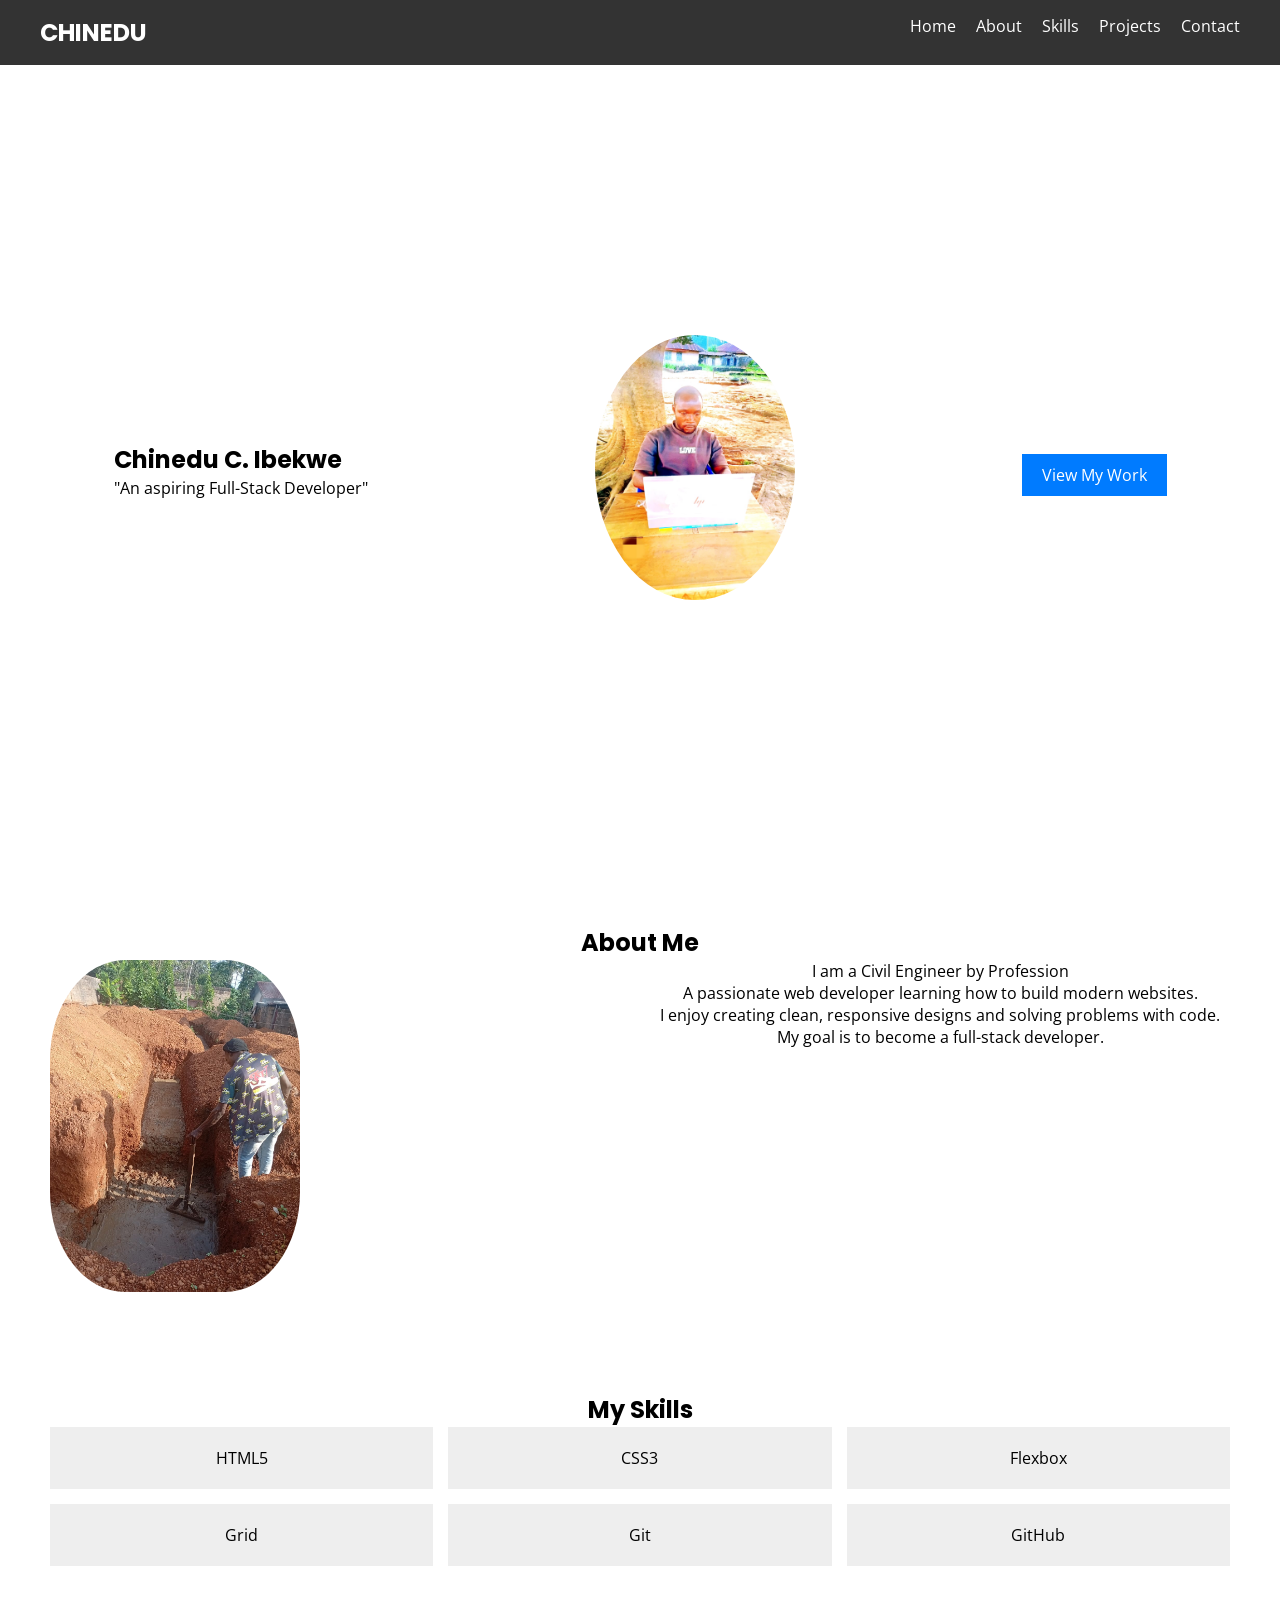
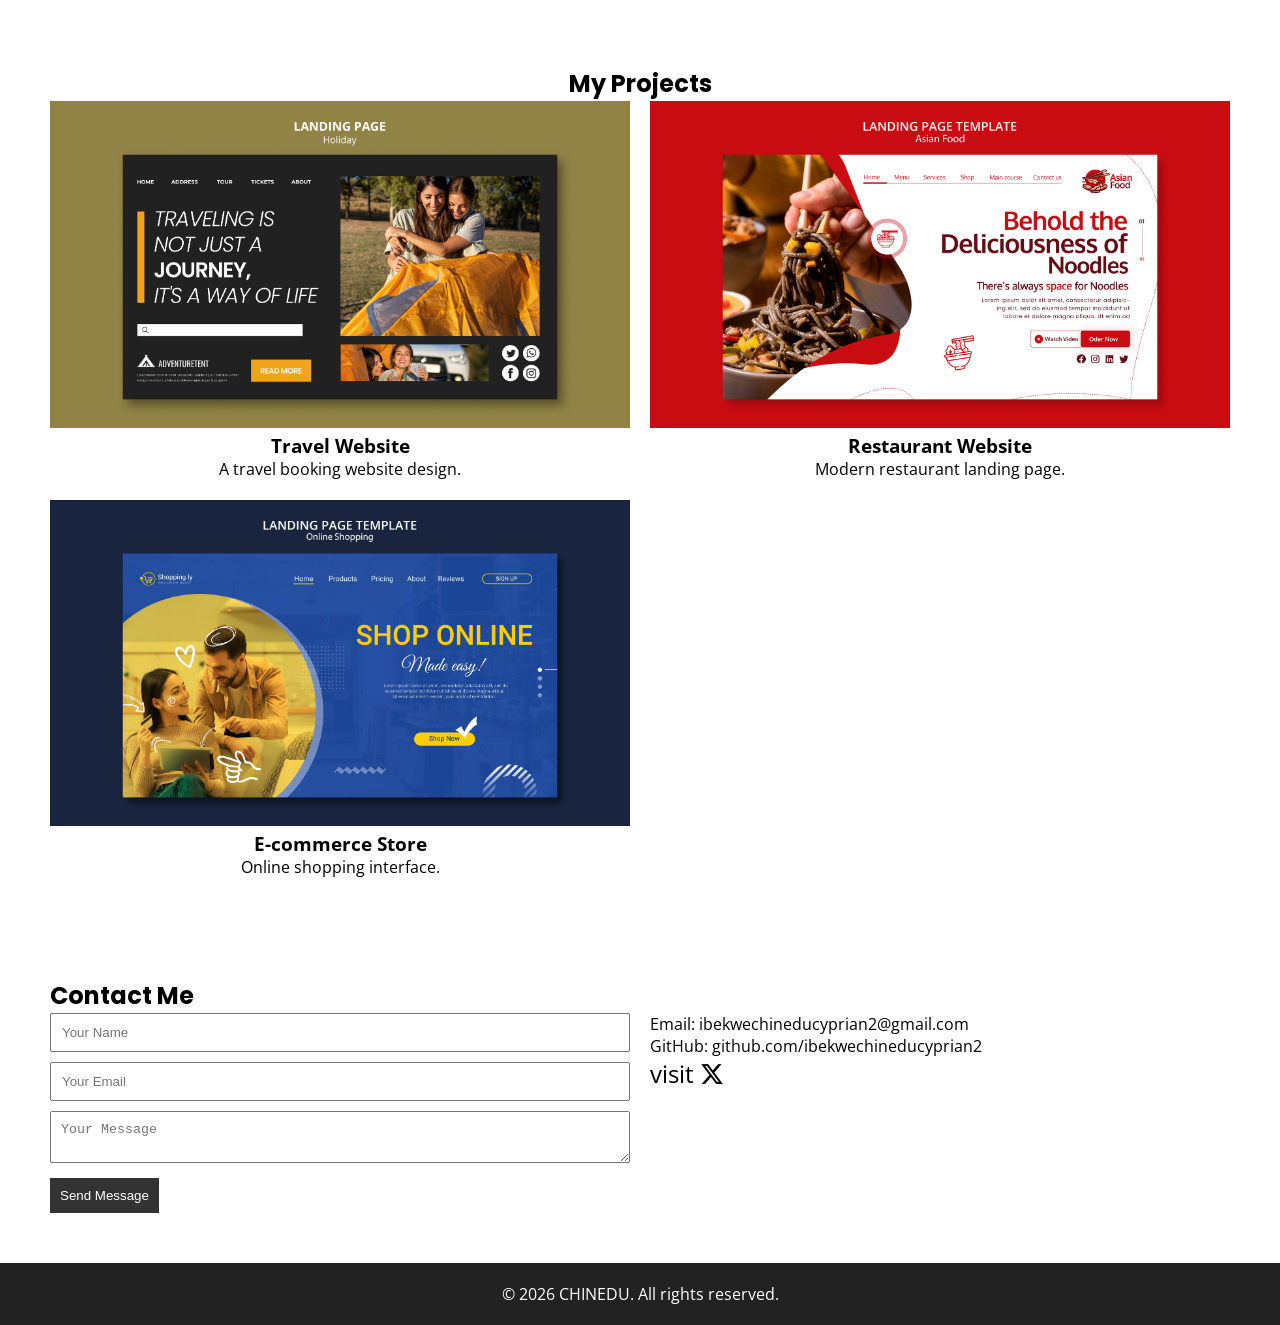
<file: Index.html>
<!DOCTYPE html>
<html lang="en">
<head>
  <meta charset="UTF-8">
  <meta name="viewport" content="width=device-width, initial-scale=1.0">
  <title>Chinedu Ibekwe | Portfolio</title>

  <!-- Google Fonts -->
  <link href="https://fonts.googleapis.com/css2?family=Poppins:wght@600&family=Open+Sans&display=swap" rel="stylesheet">

  <!-- cdnjs.cloudflare -->

  <link rel="stylesheet" href="https://cdnjs.cloudflare.com/ajax/libs/font-awesome/6.5.0/css/all.min.css">

  <!-- CSS -->
  <link rel="stylesheet" href="Style.css">
</head>

<body>

<!-- NAVBAR -->
<header>
  <nav class="navbar">
    <h2 class="logo">CHINEDU</h2>
    <ul class="nav-links">
      <li><a href="#home">Home</a></li>
      <li><a href="#about">About</a></li>
      <li><a href="#skills">Skills</a></li>
      <li><a href="#projects">Projects</a></li>
      <li><a href="#contact">Contact</a></li>
    </ul>
  </nav>
</header>

<!-- HERO -->
<section id="home" class="hero">
  <div class="hero-text">
    <h1>Chinedu C. Ibekwe</h1>
    <p>"An aspiring Full-Stack Developer"</p>
  </div>
  <div class="hero-img">
    <img src="Chinedu Ibekwe photo.jpeg" alt="Profile Photo">
  </div>
  <div class="hero-text">
    <a href="#projects" class="btn">View My Work</a>
  </div>
</section>

<!-- ABOUT -->
<section id="about" class="about">
  <h2>About Me</h2>
  <div class="about-container">
    <img src="Chinedu Ibekwe photo 2.jpeg" alt="About Image">
    <div>
      <p> I am a Civil Engineer by Profession</p>
      <p>A passionate web developer learning how to build modern websites.</p>
      <p>I enjoy creating clean, responsive designs and solving problems with code.</p>
      <p>My goal is to become a full-stack developer.</p>
    </div>
  </div>
</section>

<!-- SKILLS -->
<section id="skills" class="skills">
  <h2>My Skills</h2>
  <div class="skills-grid">
    <div class="skill-card">HTML5</div>
    <div class="skill-card">CSS3</div>
    <div class="skill-card">Flexbox</div>
    <div class="skill-card">Grid</div>
    <div class="skill-card">Git</div>
    <div class="skill-card">GitHub</div>
  </div>
</section>

<!-- PROJECTS -->
<section id="projects" class="projects">
  <h2>My Projects</h2>
  <div class="projects-grid">
    
    <div class="project-card">
      <img src="Travel website photo.jpg" alt="Project 1">
      <h3>Travel Website</h3>
      <p>A travel booking website design.</p>
    </div>

    <div class="project-card">
      <img src="photo of modern restaurant.jpg" alt="Project 2">
      <h3>Restaurant Website</h3>
      <p>Modern restaurant landing page.</p>
    </div>

    <div class="project-card">
      <img src="photo of E-Commerce Store.jpg" alt="Project 3">
      <h3>E-commerce Store</h3>
      <p>Online shopping interface.</p>
    </div>

  </div>
</section>

<!-- CONTACT -->
<section id="contact" class="contact">
  <h2>Contact Me</h2>
  <div class="contact-container">

    <form>
      <input type="text" placeholder="Your Name" required>
      <input type="email" placeholder="Your Email" required>
      <textarea placeholder="Your Message"></textarea>
      <button type="submit">Send Message</button>
    </form>

    <div class="contact-info">
      <p>Email: ibekwechineducyprian2@gmail.com</p>
      <p>GitHub: github.com/ibekwechineducyprian2</p>
      <a href="https://x.com/IbekweChi75038" class="social-icon" target="_blank" rel="noopener noreferre">visit
    <i class="fa-brands fa-x-twitter"></i>
</a>
    </div>

  </div>
</section>

<!-- FOOTER -->
<footer>
  <p>© 2026 CHINEDU. All rights reserved.</p>
</footer>

</body>
</html>
</file>
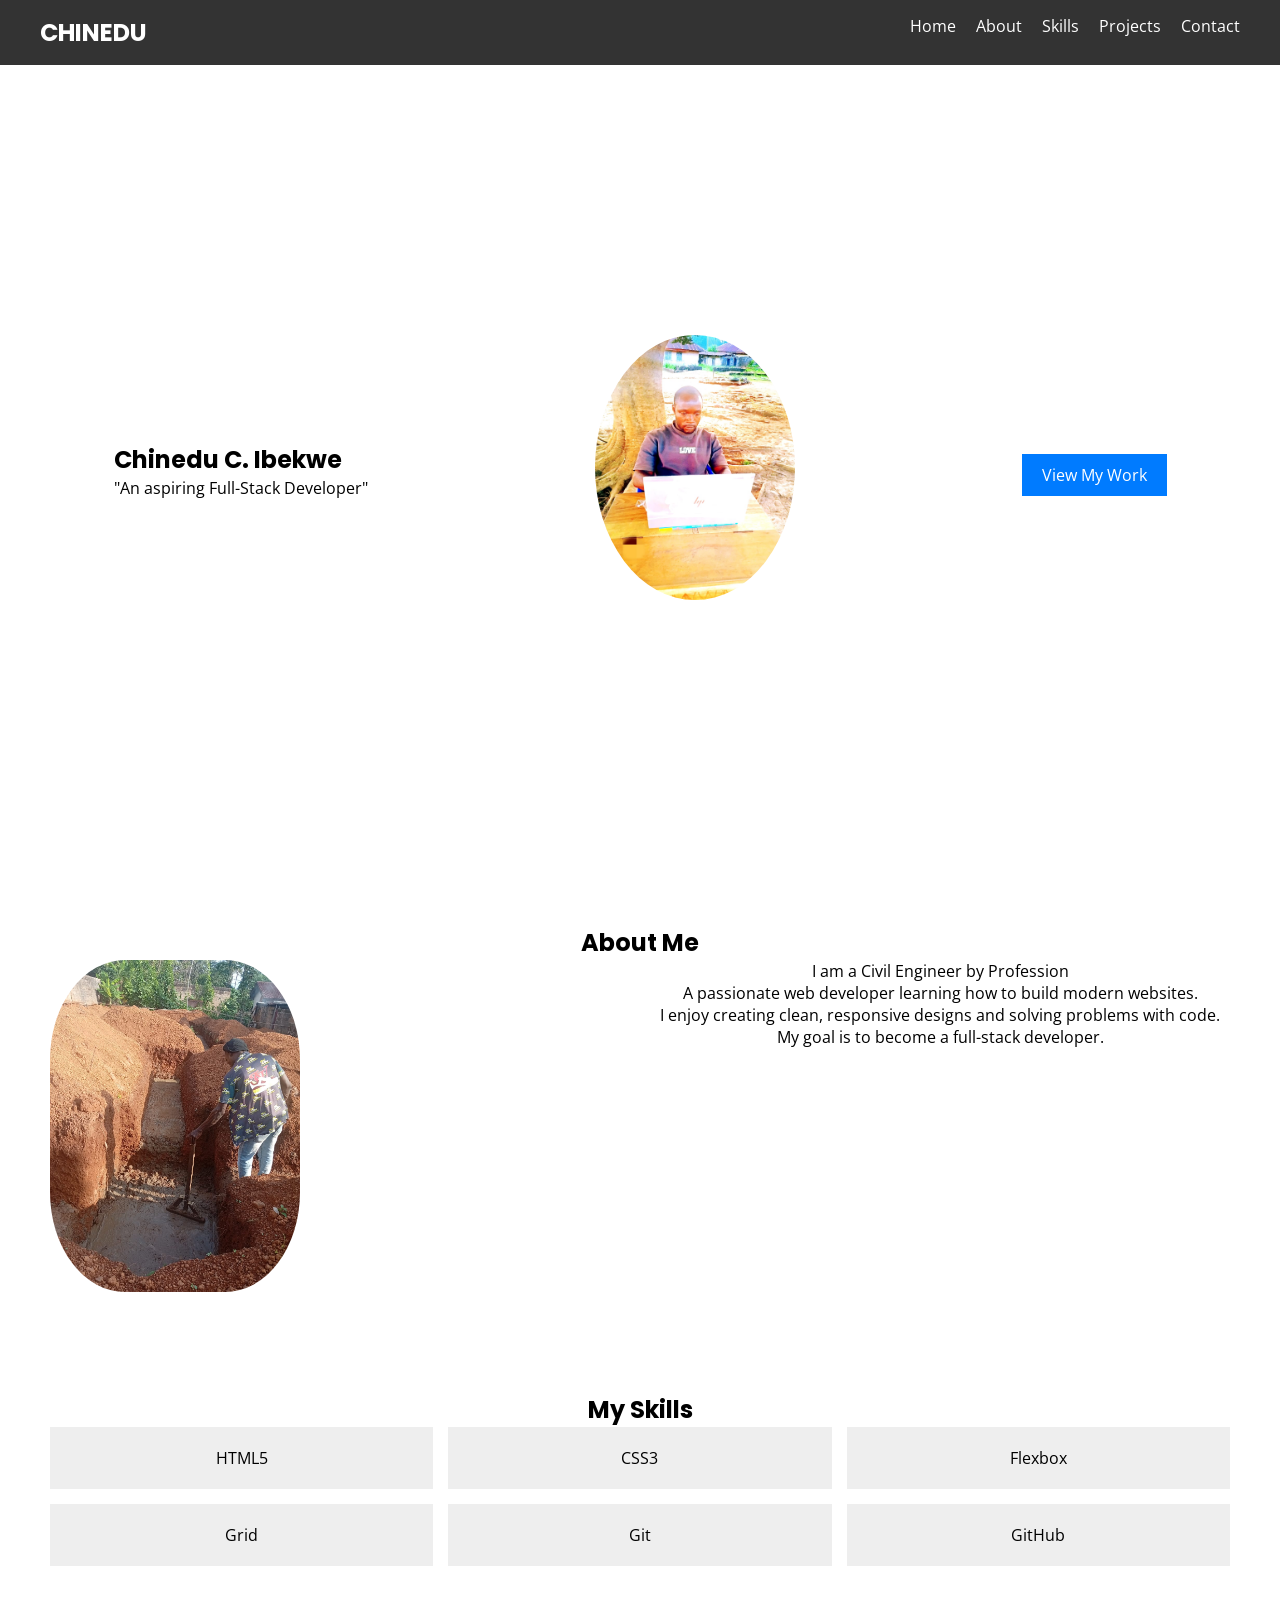
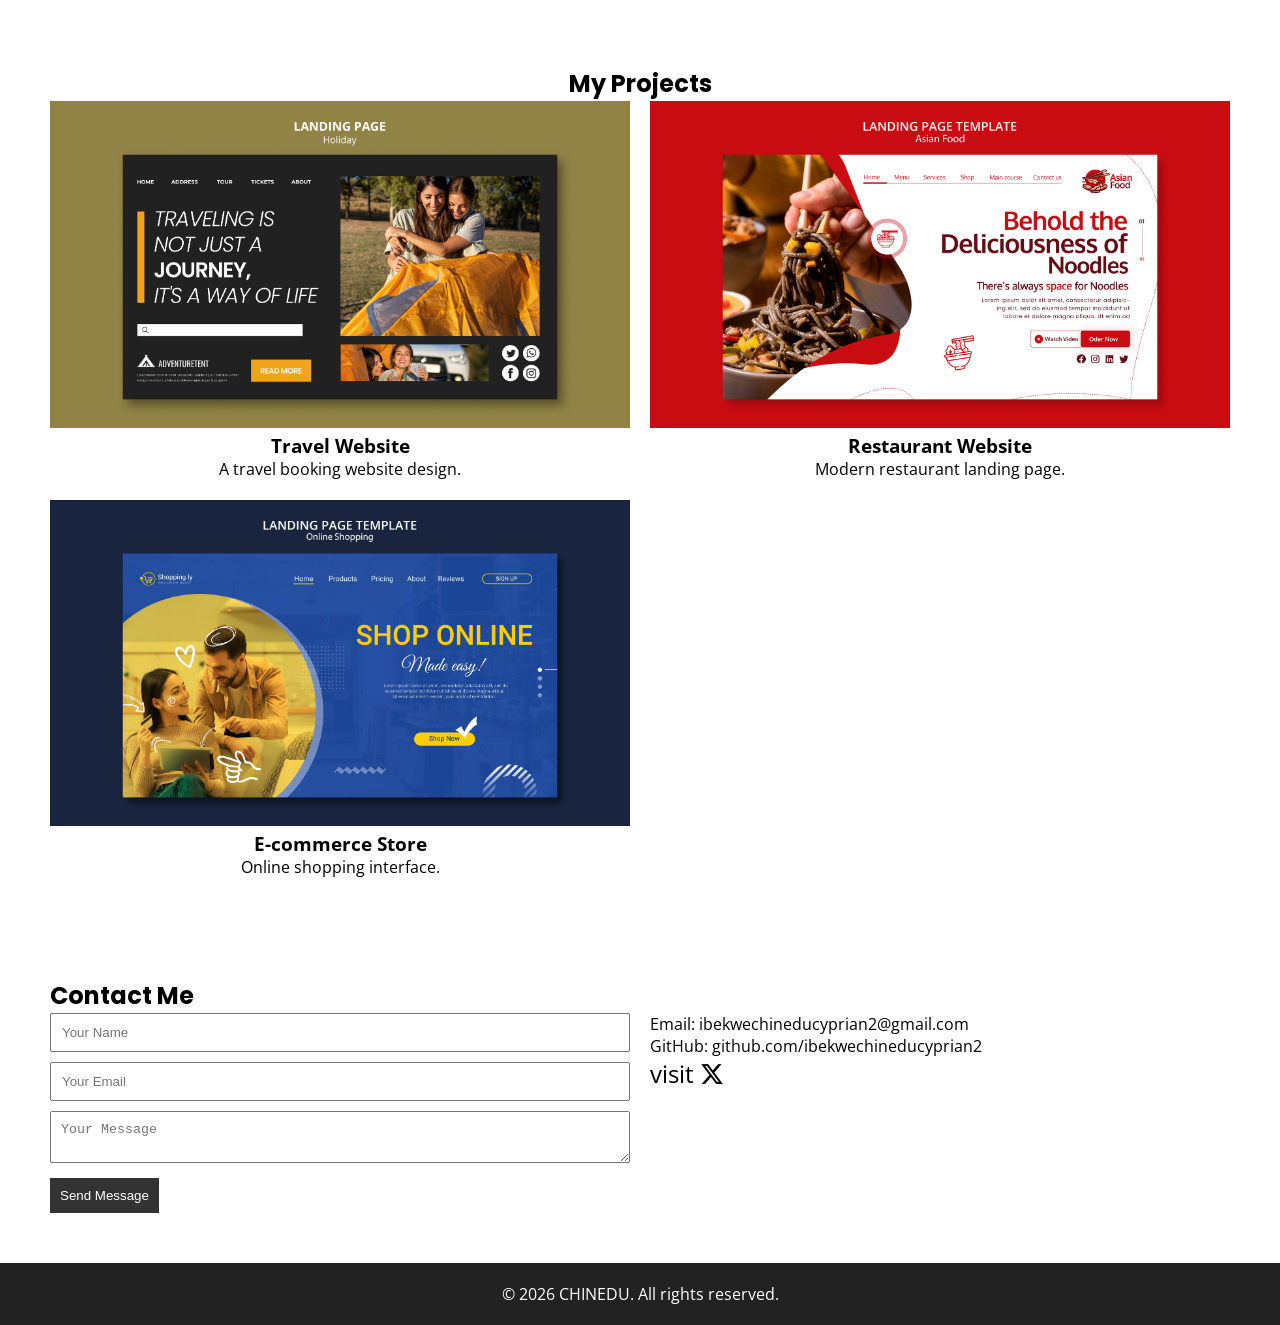
<file: index.html>
<!DOCTYPE html>
<html lang="en">
<head>
  <meta charset="UTF-8">
  <meta name="viewport" content="width=device-width, initial-scale=1.0">
  <title>Chinedu Ibekwe | Portfolio</title>

  <!-- Google Fonts -->
  <link href="https://fonts.googleapis.com/css2?family=Poppins:wght@600&family=Open+Sans&display=swap" rel="stylesheet">

  <!-- cdnjs.cloudflare -->

  <link rel="stylesheet" href="https://cdnjs.cloudflare.com/ajax/libs/font-awesome/6.5.0/css/all.min.css">

  <!-- CSS -->
  <link rel="stylesheet" href="Style.css">
</head>

<body>

<!-- NAVBAR -->
<header>
  <nav class="navbar">
    <h2 class="logo">CHINEDU</h2>
    <ul class="nav-links">
      <li><a href="#home">Home</a></li>
      <li><a href="#about">About</a></li>
      <li><a href="#skills">Skills</a></li>
      <li><a href="#projects">Projects</a></li>
      <li><a href="#contact">Contact</a></li>
    </ul>
  </nav>
</header>

<!-- HERO -->
<section id="home" class="hero">
  <div class="hero-text">
    <h1>Chinedu C. Ibekwe</h1>
    <p>"An aspiring Full-Stack Developer"</p>
  </div>
  <div class="hero-img">
    <img src="Chinedu Ibekwe photo.jpeg" alt="Profile Photo">
  </div>
  <div class="hero-text">
    <a href="#projects" class="btn">View My Work</a>
  </div>
</section>

<!-- ABOUT -->
<section id="about" class="about">
  <h2>About Me</h2>
  <div class="about-container">
    <img src="Chinedu Ibekwe photo 2.jpeg" alt="About Image">
    <div>
      <p> I am a Civil Engineer by Profession</p>
      <p>A passionate web developer learning how to build modern websites.</p>
      <p>I enjoy creating clean, responsive designs and solving problems with code.</p>
      <p>My goal is to become a full-stack developer.</p>
    </div>
  </div>
</section>

<!-- SKILLS -->
<section id="skills" class="skills">
  <h2>My Skills</h2>
  <div class="skills-grid">
    <div class="skill-card">HTML5</div>
    <div class="skill-card">CSS3</div>
    <div class="skill-card">Flexbox</div>
    <div class="skill-card">Grid</div>
    <div class="skill-card">Git</div>
    <div class="skill-card">GitHub</div>
  </div>
</section>

<!-- PROJECTS -->
<section id="projects" class="projects">
  <h2>My Projects</h2>
  <div class="projects-grid">
    
    <div class="project-card">
      <img src="Travel website photo.jpg" alt="Project 1">
      <h3>Travel Website</h3>
      <p>A travel booking website design.</p>
    </div>

    <div class="project-card">
      <img src="photo of modern restaurant.jpg" alt="Project 2">
      <h3>Restaurant Website</h3>
      <p>Modern restaurant landing page.</p>
    </div>

    <div class="project-card">
      <img src="photo of E-Commerce Store.jpg" alt="Project 3">
      <h3>E-commerce Store</h3>
      <p>Online shopping interface.</p>
    </div>

  </div>
</section>

<!-- CONTACT -->
<section id="contact" class="contact">
  <h2>Contact Me</h2>
  <div class="contact-container">

    <form>
      <input type="text" placeholder="Your Name" required>
      <input type="email" placeholder="Your Email" required>
      <textarea placeholder="Your Message"></textarea>
      <button type="submit">Send Message</button>
    </form>

    <div class="contact-info">
      <p>Email: ibekwechineducyprian2@gmail.com</p>
      <p>GitHub: github.com/ibekwechineducyprian2</p>
      <a href="https://x.com/IbekweChi75038" class="social-icon" target="_blank" rel="noopener noreferre">visit
    <i class="fa-brands fa-x-twitter"></i>
</a>
    </div>

  </div>
</section>

<!-- FOOTER -->
<footer>
  <p>© 2026 CHINEDU. All rights reserved.</p>
</footer>

</body>
</html>
</file>
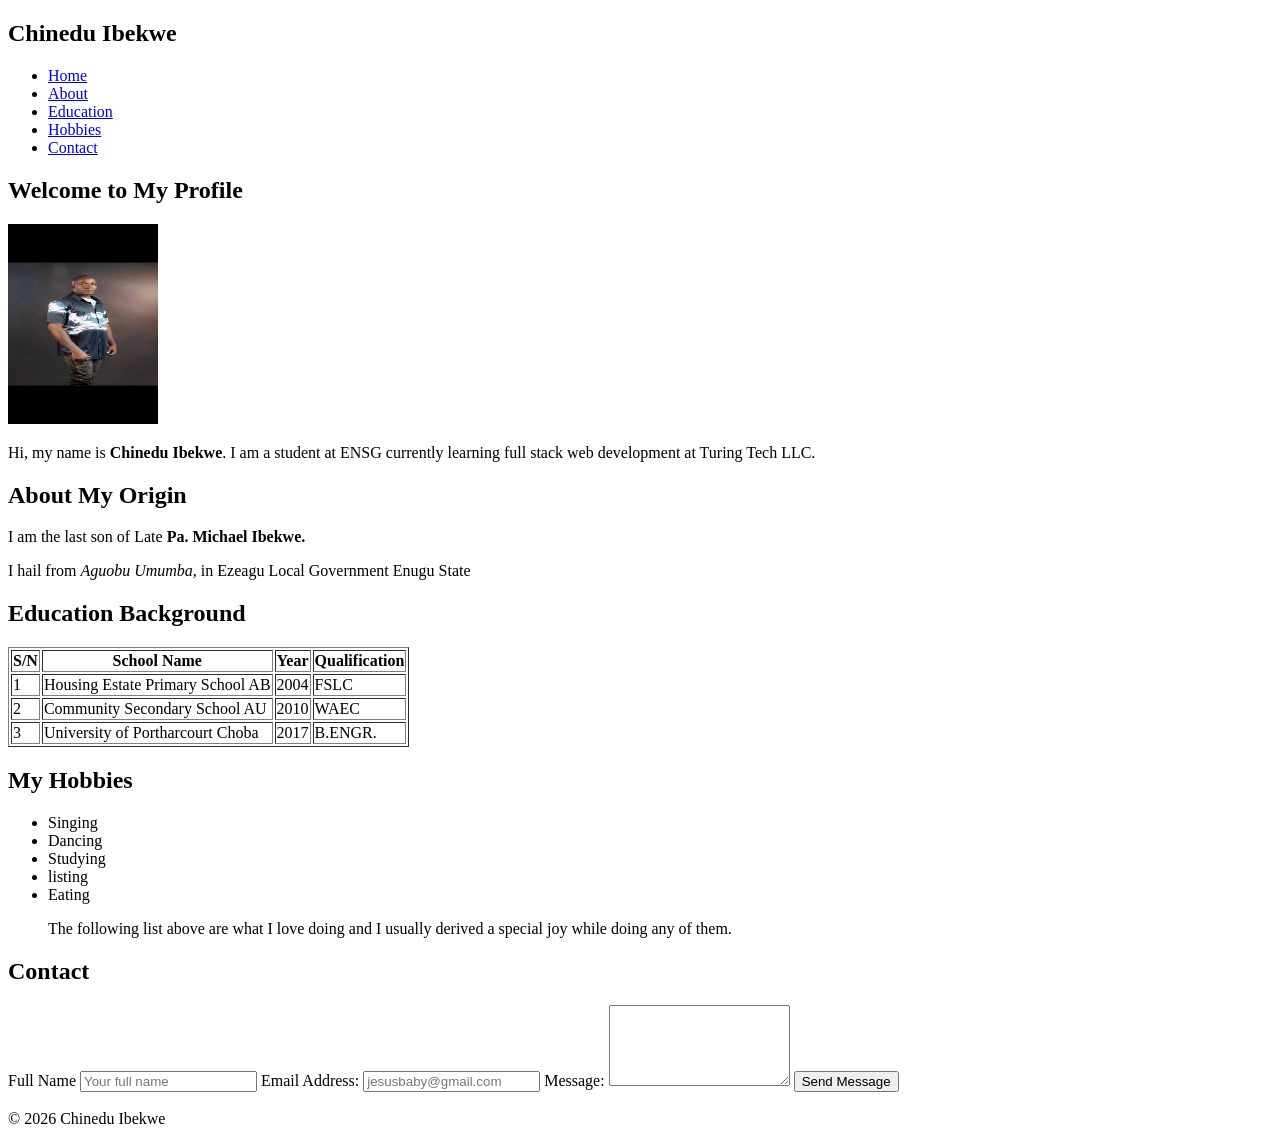
<file: Bishop Tech/index.html>
<!DOCTYPE html>
<html lang="en">
<head>
    <meta charset="UTF-8">
    <meta name="viewport" content="width=device-width, initial-scale=1.0">
    <title>Document</title>
</head>
<body>
    
    <!-- SIDEBAR NAVIGATION -->
      <nav>
        <h2> Chinedu Ibekwe </h2>
        <ul>
            <li><a href="#home">Home</a></li>
            <li><a href="#about">About</a></li>
            <li><a href="#education">Education</a></li>
            <li><a href="#hobbies">Hobbies</a></li>
            <li><a href="#contact">Contact</a></li>
        </ul>
     </nav>

     <main>
        <!-- MAIN CONTENT SECTIONS -->

     <section id="home">
        <h1>Welcome to My Profile</h1>
        <img src="images/My Photo.jpg" alt=" A photo of Chinedu Ibekwe" width="150" height="200"> 
        <p> Hi, my name is <strong>Chinedu Ibekwe</strong>. I am a student at ENSG  currently learning full stack web development at Turing Tech LLC.</p>
     </section>

     <section id="about">
        <h2>About My Origin</h2>
        <p>I am the last son of Late <strong> Pa. Michael Ibekwe.</strong></p>
        <p>I hail from <em>Aguobu Umumba</em>, in Ezeagu Local Government Enugu State</p>
     </section>

     <section id="education">
        <h2>Education Background</h2>
        <table border="1">
            <thead>

                <tr>
                <th>S/N</th>
                <th>School Name</th>
                <th>Year</th>
                <th>Qualification</th>
                </tr>
            </thead>

            <tbody>
                <tr>
                    <td>1</td>
                    <td>Housing Estate Primary School AB</td>
                    <td>2004</td>
                    <td>FSLC</td>
                </tr>

                <tr>
                    <td>2</td>
                    <td>Community Secondary School AU</td>
                    <td>2010</td>
                    <td>WAEC</td>
                </tr>

                <tr>
                    <td>3</td>
                    <td>University of Portharcourt Choba</td>
                    <td>2017</td>
                    <td>B.ENGR.</td>
                </tr>
            </tbody>
        </table>
     </section>

     <section id="hobbies">
        <h2>My Hobbies</h2>
        <ul>
            <li>Singing</li>
            <li>Dancing</li>
            <li>Studying</li>
            <li>listing</li>
            <li>Eating</li>
            <p>The following list above are what I love doing and I usually derived a special joy while doing any of them. </p>
        </ul>
    </section>

    <section id="contact">
        <h2>Contact</h2>
        <form>
            <label for="name"> Full Name</label>
            <input type="text" id="name" name="name" placeholder="Your full name">

            <label for="email">Email Address:</label>
            <input type="email" id="email" name="email" placeholder="jesusbaby@gmail.com">

            <label for="message">Message:</label>
            <textarea id="message" name="message" rows="5"></textarea>

            <button type="submit">Send Message</button>
        </form>
     </section>

     </main>

     <br>
     
     <footer>
       <nav>© 2026 Chinedu Ibekwe</nav>
     </footer>

</body>
</html>
</file>
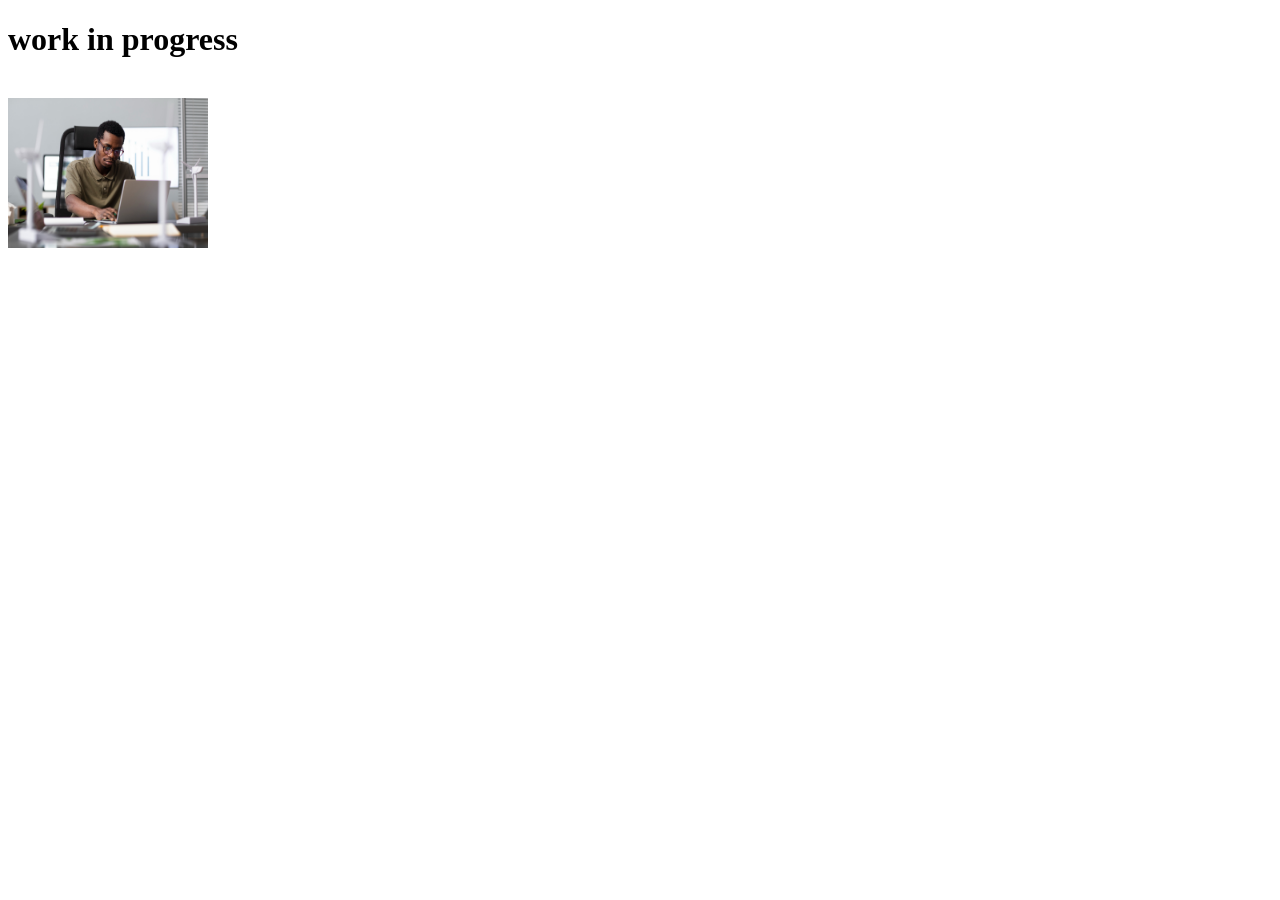
<file: Bishop Tech/image.html>
<!DOCTYPE html>
<html lang="en">
<head>
    <meta charset="UTF-8">
    <meta name="viewport" content="width=device-width, initial-scale=1.0">
    <title>Document</title>
</head>
<body>
    <h1> work in progress </h1>
    <br>
    <img src="images/a man on computer.jpg" alt=" a man studying" width="200"
    height="150"> 
</body>
</html>
</file>
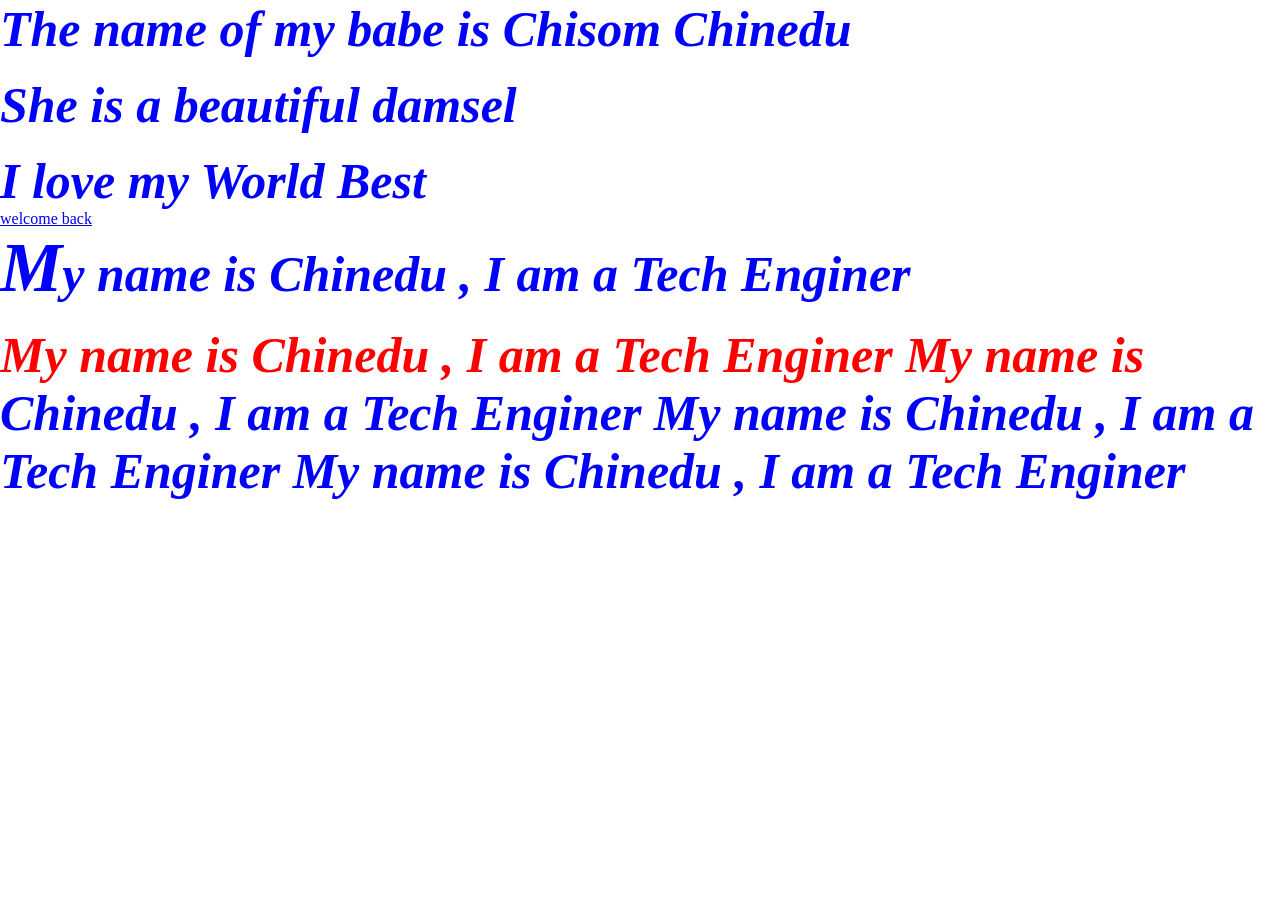
<file: Bishop Tech/practice.html>
<!DOCTYPE html>
<html lang="en">
<head>
    <meta charset="UTF-8">
    <meta name="viewport" content="width=device-width, initial-scale=1.0">
    <title>Document</title>
    <link rel="stylesheet" href="styles.css">
</head>
<body>
    <p>
        The name of my babe is Chisom Chinedu</p>
        <br>
        <p>
            She is a beautiful damsel
        </p><br>
        <p> I love my World Best </p>
        <a href="../Bishop Tech/"> welcome back</a>

        <div>
            <p class="sentence">
             My name is Chinedu , I am a Tech Enginer

            </p>
        </div><br>

        <div>
           <p class="profile"> My name is Chinedu , I am a Tech Enginer
             My name is Chinedu , I am a Tech Enginer
              My name is Chinedu , I am a Tech Enginer
               My name is Chinedu , I am a Tech Enginer
           </p>
        </div>
</body>
</html>
</file>
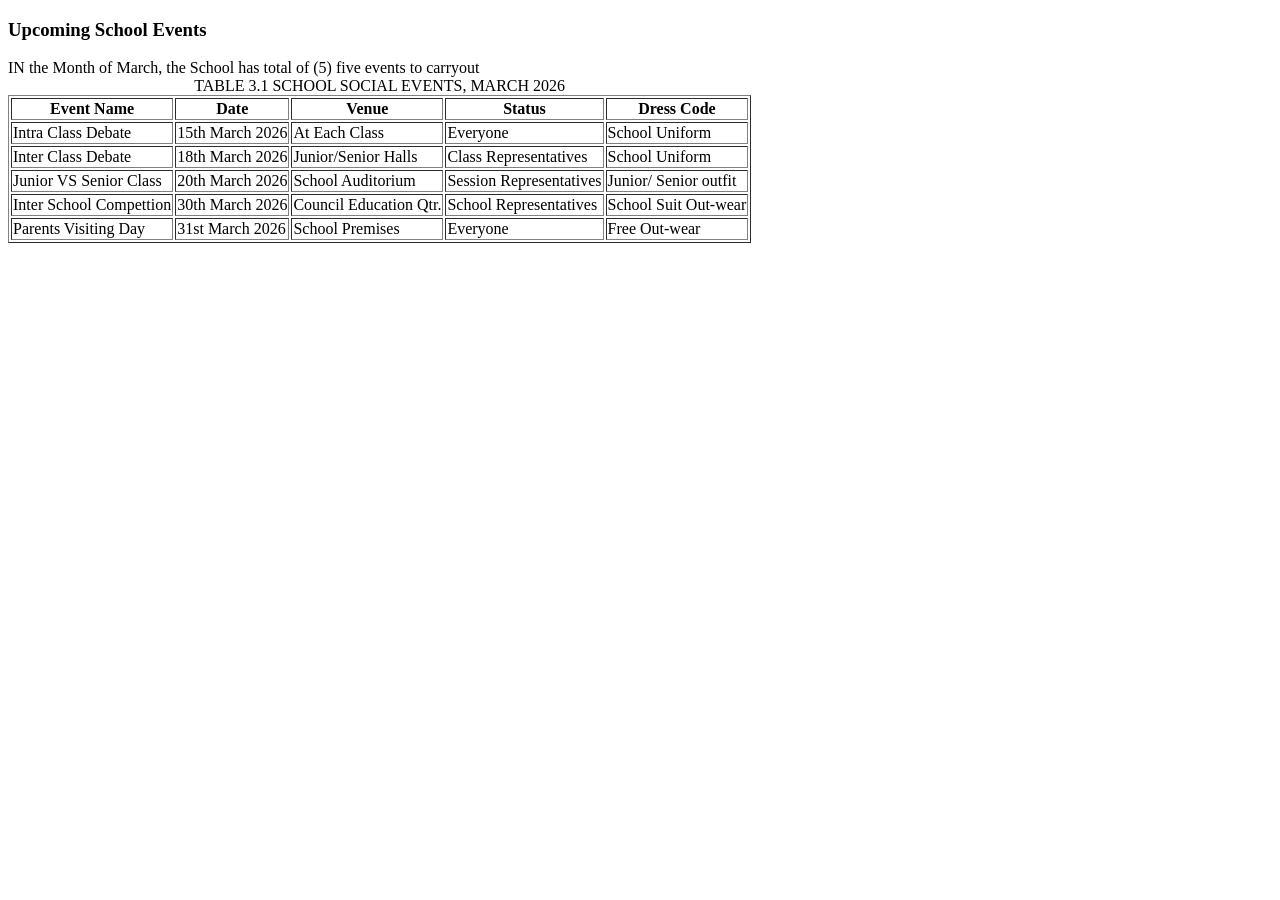
<file: Bishop Tech/weekly project (1).html>
<!DOCTYPE html>
<!-- saved from url=(0033)http://127.0.0.1:5500/weekly.html -->
<html lang="en"><head><meta http-equiv="Content-Type" content="text/html; charset=UTF-8">
    
    <meta name="viewport" content="width=device-width, initial-scale=1.0">
    <title>Document</title>
</head>
<body>

    <section id="events">
<h3>Upcoming School Events</h3>
IN the Month of March, the School has total of (5) five events to carryout<table border="1">

    <thead>
        <tr>
            <th>Event Name</th>
            <th>Date</th>
            <th>Venue</th>
            <th>Status</th>
            <th>Dress Code</th>
        </tr>
    </thead>

    <tbody>
        <tr>
            <td>Intra Class Debate</td>
            <td>15th March 2026</td>
            <td>At Each Class</td>
            <td>Everyone</td>
            <td>School Uniform</td>
        </tr>

        <tr>
            <td>Inter Class Debate</td>
            <td>18th March 2026</td>
            <td>Junior/Senior Halls</td>
            <td>Class Representatives</td>
            <td>School Uniform</td>
        </tr>

        <tr>
            <td>Junior VS Senior Class</td>
            <td>20th March 2026</td>
            <td>School Auditorium</td>
            <td>Session Representatives</td>
            <td>Junior/ Senior outfit</td>
        </tr>

        <tr>
            <td>Inter School Compettion</td>
            <td>30th March 2026</td>
            <td>Council Education Qtr.</td>
            <td>School Representatives</td>
            <td>School Suit Out-wear</td>
        </tr>

        <tr>
            <td>Parents Visiting Day</td>
            <td>31st March 2026</td>
            <td>School Premises</td>
            <td> Everyone</td>
            <td>Free Out-wear</td>
        </tr>

        </tbody><tfoot></tfoot>

        <caption>TABLE 3.1 SCHOOL SOCIAL EVENTS, MARCH 2026</caption>
    
</table>
    </section>
<!-- Code injected by live-server -->
<script>
	// <![CDATA[  <-- For SVG support
	if ('WebSocket' in window) {
		(function () {
			function refreshCSS() {
				var sheets = [].slice.call(document.getElementsByTagName("link"));
				var head = document.getElementsByTagName("head")[0];
				for (var i = 0; i < sheets.length; ++i) {
					var elem = sheets[i];
					var parent = elem.parentElement || head;
					parent.removeChild(elem);
					var rel = elem.rel;
					if (elem.href && typeof rel != "string" || rel.length == 0 || rel.toLowerCase() == "stylesheet") {
						var url = elem.href.replace(/(&|\?)_cacheOverride=\d+/, '');
						elem.href = url + (url.indexOf('?') >= 0 ? '&' : '?') + '_cacheOverride=' + (new Date().valueOf());
					}
					parent.appendChild(elem);
				}
			}
			var protocol = window.location.protocol === 'http:' ? 'ws://' : 'wss://';
			var address = protocol + window.location.host + window.location.pathname + '/ws';
			var socket = new WebSocket(address);
			socket.onmessage = function (msg) {
				if (msg.data == 'reload') window.location.reload();
				else if (msg.data == 'refreshcss') refreshCSS();
			};
			if (sessionStorage && !sessionStorage.getItem('IsThisFirstTime_Log_From_LiveServer')) {
				console.log('Live reload enabled.');
				sessionStorage.setItem('IsThisFirstTime_Log_From_LiveServer', true);
			}
		})();
	}
	else {
		console.error('Upgrade your browser. This Browser is NOT supported WebSocket for Live-Reloading.');
	}
	// ]]>
</script>

</body></html>
</file>
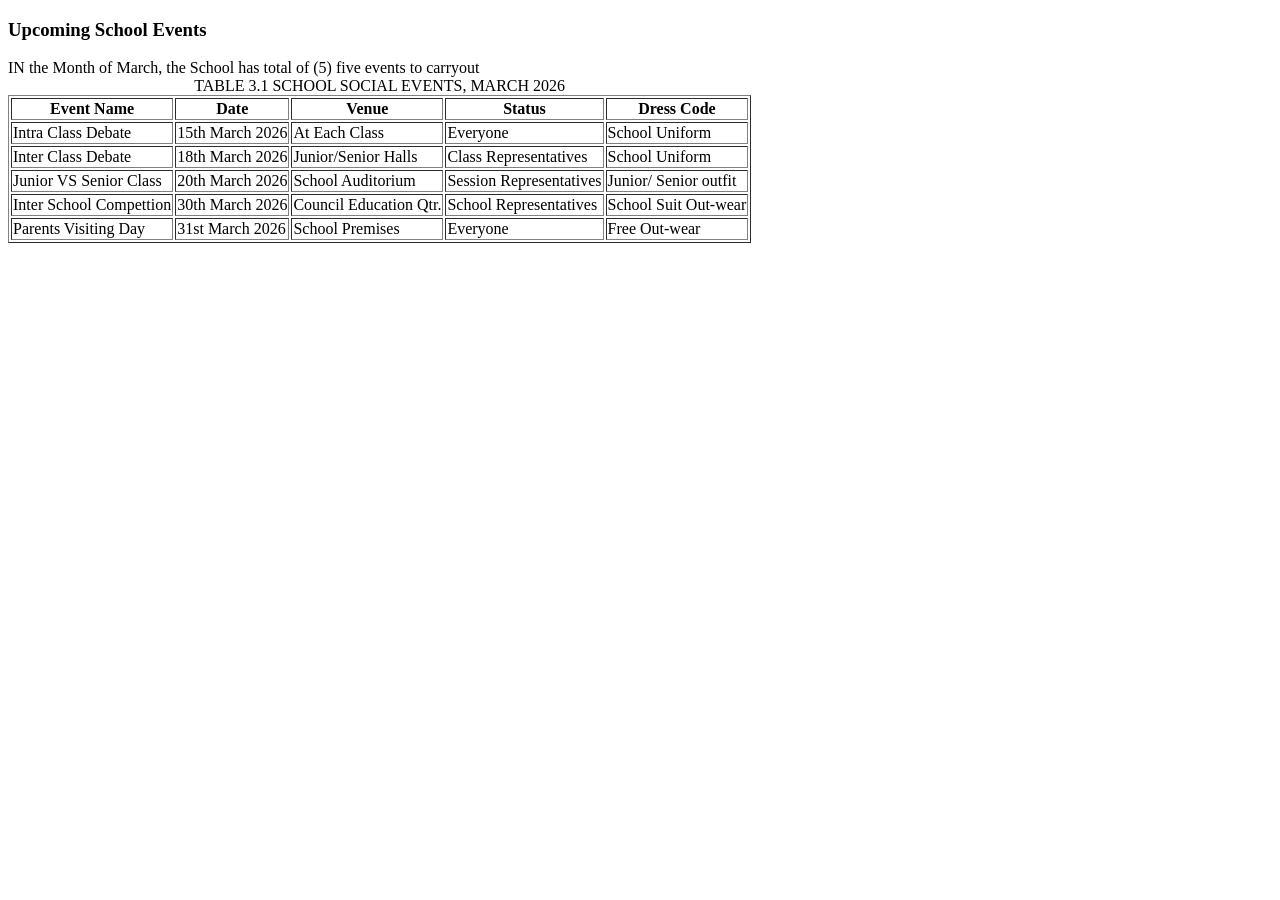
<file: Bishop Tech/weekly.html>
<!DOCTYPE html>
<html lang="en">
<head>
    <meta charset="UTF-8">
    <meta name="viewport" content="width=device-width, initial-scale=1.0">
    <title>Document</title>
</head>
<body>

    <section id="events">
<h3>Upcoming School Events</h3>
<table border="1">

    <thead>
        <tr>
            <th>Event Name</th>
            <th>Date</th>
            <th>Venue</th>
            <th>Status</th>
            <th>Dress Code</th>
        </tr>
    </thead>

    <tbody>
        <tr>
            <td>Intra Class Debate</td>
            <td>15th March 2026</td>
            <td>At Each Class</td>
            <td>Everyone</td>
            <td>School Uniform</td>
        </tr>

        <tr>
            <td>Inter Class Debate</td>
            <td>18th March 2026</td>
            <td>Junior/Senior Halls</td>
            <td>Class Representatives</td>
            <td>School Uniform</td>
        </tr>

        <tr>
            <td>Junior VS Senior Class</td>
            <td>20th March 2026</td>
            <td>School Auditorium</td>
            <td>Session Representatives</td>
            <td>Junior/ Senior outfit</td>
        </tr>

        <tr>
            <td>Inter School Compettion</td>
            <td>30th March 2026</td>
            <td>Council Education Qtr.</td>
            <td>School Representatives</td>
            <td>School Suit Out-wear</td>
        </tr>

        <tr>
            <td>Parents Visiting Day</td>
            <td>31st March 2026</td>
            <td>School Premises</td>
            <td> Everyone</td>
            <td>Free Out-wear</td>
        </tr>

        <tfoot>IN the Month of March, the School has total of (5) five events to carryout</tfoot>

        <caption>TABLE 3.1 SCHOOL SOCIAL EVENTS, MARCH 2026</caption>
    </tbody>
</table>
    </section>
</body>
</html>
</file>
<file: Style.css>
*{
  margin: 0;
  padding: 0;
  box-sizing: border-box;
}

body {
  font-family: 'Open Sans', sans-serif;
}

h1, h2 {
  font-family: 'Poppins', sans-serif;
}

/* NAVBAR */
.navbar {
  display: flex;
  justify-content: space-between;
  padding: 15px 40px;
  background: #333;
  color: #fff;
  position: sticky;
  top: 0;
}

.nav-links {
  display: flex;
  list-style: none;
}

.nav-links li {
  margin-left: 20px;
}

.nav-links a {
  color: white;
  text-decoration: none;
}

/* HERO */
.hero {
  display: flex;
  align-items: center;
  justify-content: space-around;
  height: 90vh;
}

.hero img {
  width: 200px;
  border-radius: 50%;
}

.btn {
  display: inline-block;
  padding: 10px 20px;
  background: #007BFF;
  color: white;
  margin-top: 10px;
  text-decoration: none;
}

/* ABOUT */
.about {
  padding: 50px;
  text-align: center;
}

.about-container {
  display: grid;
  grid-template-columns: 1fr 1fr;
  gap: 20px; 
}

.about img{
     width: 250px;
     border-radius: 30%;
}

/* SKILLS */
.skills {
  padding: 50px;
  text-align: center;
}

.skills-grid {
  display: grid;
  grid-template-columns: repeat(3, 1fr);
  gap: 15px;
}

.skill-card {
  padding: 20px;
  background: #eee;
  transition: 0.3s;
}

.skill-card:hover {
  background: #007BFF;
  color: white;
}

/* PROJECTS */
.projects {
  padding: 50px;
  text-align: center;
}

.projects-grid {
  display: grid;
  grid-template-columns: repeat(2, 1fr);
  gap: 20px;
}

.project-card img {
  width: 100%;
}

/* CONTACT */
.contact {
  padding: 50px;
}

.contact-container {
  display: grid;
  grid-template-columns: 1fr 1fr;
  gap: 20px;
}

form input, form textarea {
  width: 100%;
  margin-bottom: 10px;
  padding: 10px;
}

button {
  padding: 10px;
  background: #333;
  color: white;
  border: none;
}
.social-icon {
    font-size: 24px;
    color: #000; /* X brand color */
    text-decoration: none;
    transition: 0.3s ease;
}

.social-icon:hover {
    color: #1DA1F2; /* optional hover color */
}

/* FOOTER */
footer {
  text-align: center;
  padding: 20px;
  background: #222;
  color: white;
}

/* RESPONSIVE */
@media (max-width: 768px) {

  .hero {
    flex-direction: column;
    text-align: center;
  }

  .about-container,
  .contact-container,
  .projects-grid {
    grid-template-columns: 1fr;
  }

  .skills-grid {
    grid-template-columns: 1fr 1fr;
  }
}
html {
  scroll-behavior: smooth;
}
</file>
<file: Bishop Tech/styles.css>
*{
    margin: 0;
    padding: 0%;
    box-sizing: border-box;
}

p{
    color: blue;
    font-weight: 800;
    font-style: italic;
    font-size: 50px;
}
 p.sentence::first-letter { 
    font-size: 70px;
    font-weight: 900;
    color: blue;

    }

    p.profile::first-line {
        color: red;
    }
</file>
